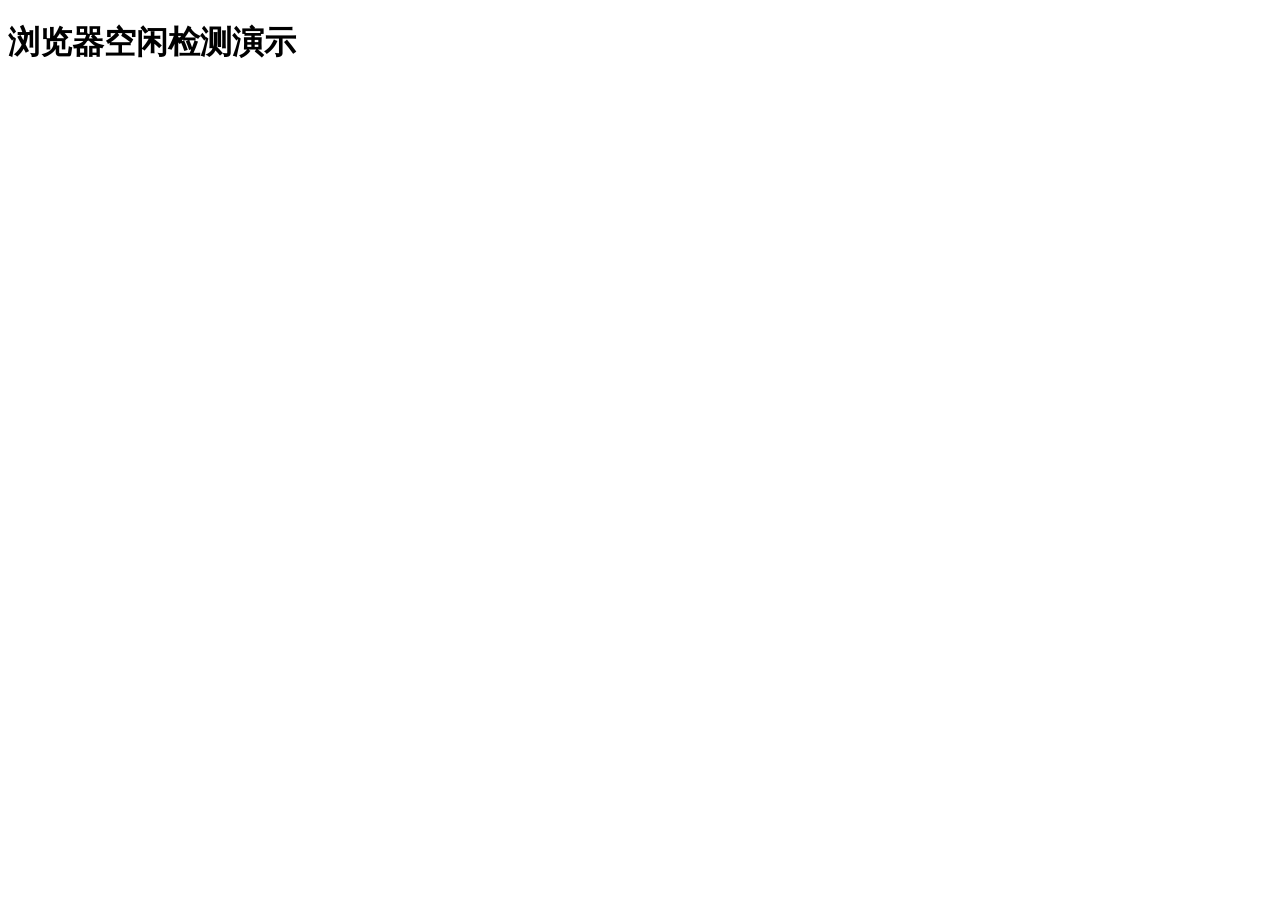
<file: blog/react-version-history/test.html>
<!DOCTYPE html>
<html>
<body>
  <h1>浏览器空闲检测演示</h1>
  <script>
    let idleFlag;
    // 模拟 React Fiber 的「空闲执行」逻辑
    function doIdleWork(deadline) {
      console.log("当前帧剩余空闲时间：", deadline.timeRemaining(), "ms");

      // 只要还有空闲时间，就继续做低优任务
      while ((deadline.timeRemaining() % 3) > 0) {
        console.log("✅ 浏览器空闲，执行低优任务...");
      }

      // 没有空闲了，等下一次空闲
      idleFlag = requestIdleCallback(doIdleWork);
    }

    // 启动空闲监听
    requestIdleCallback(doIdleWork);

    // ======================================
    // 下面模拟：浏览器忙的时候 → idle 任务自动暂停
    // ======================================
    function makeBusy() {
      console.log("🔴 浏览器开始忙（模拟卡顿 500ms）");
      const start = performance.now();
      while (performance.now() - start < 500) {}
      console.log("🟢 浏览器忙完了");
      cancelIdleCallback(idleFlag)
    }

    // 3 秒后故意让浏览器忙
    setTimeout(makeBusy, 3000);
  </script>
</body>
</html>
</file>
